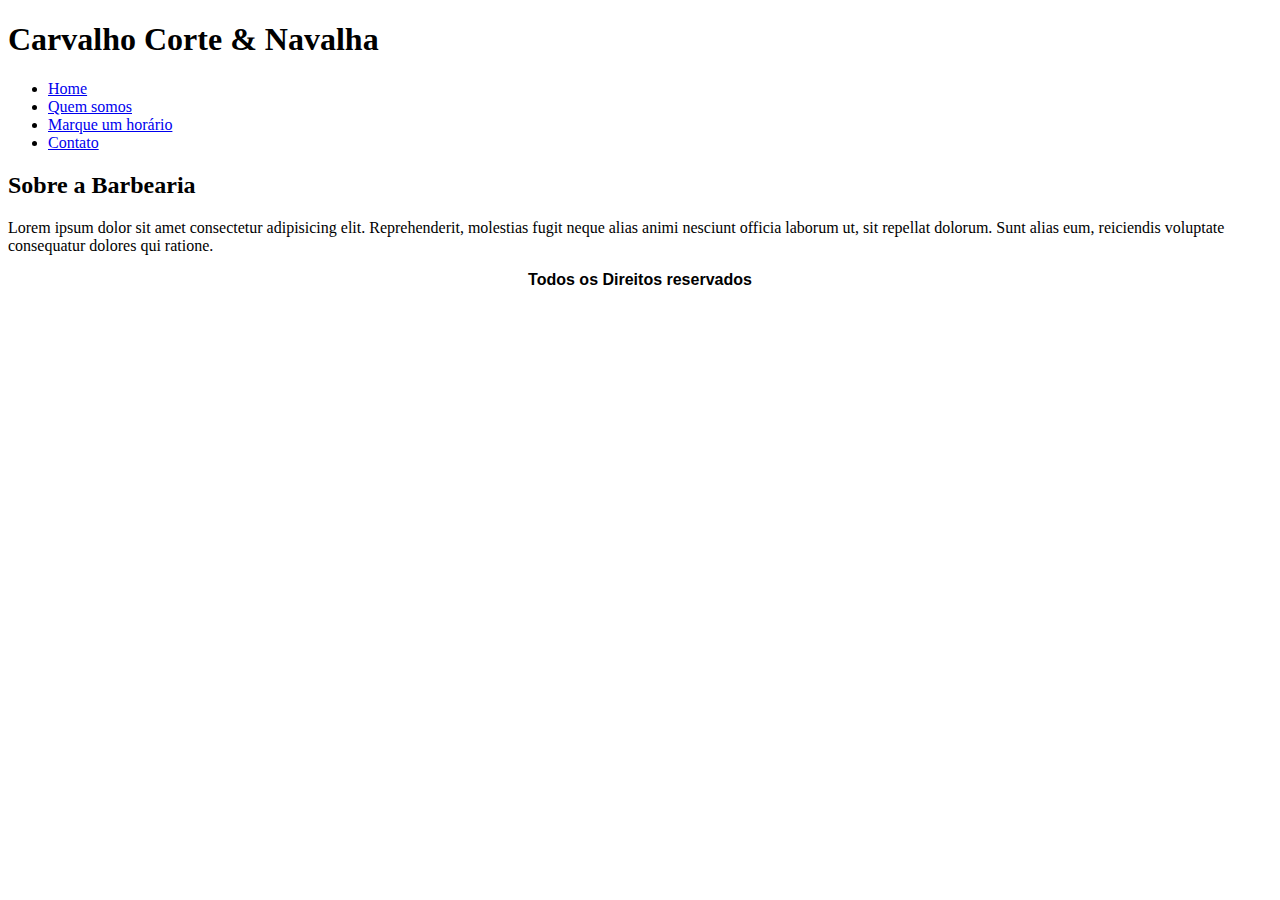
<file: index.html>
<!DOCTYPE html>
<html lang="pt-br">
<head>
    <meta charset="UTF-8">
    <meta name="viewport" content="width=device-width, initial-scale=1.0">
    <title>Carvalho Corte & Navalha</title>
    <link rel="stylesheet" href="styles.css">
</head>

<body>
    <header>
        <h1>Carvalho Corte & Navalha</h1>
        <nav>
            <ul>
                <li><a href="index.html">Home</a></li>
                <li><a href="quem-somos.html">Quem somos</a></li>
                <li><a href="marque.html">Marque um horário</a></li>
                <li><a href="contato.html">Contato</a></li>
            </ul>
        </nav>
    </header>

    <main>
        <article>
            <h2>Sobre a Barbearia</h2>
            <p>Lorem ipsum dolor sit amet consectetur adipisicing elit. Reprehenderit, molestias fugit neque alias animi nesciunt officia laborum ut, sit repellat dolorum. Sunt alias eum, reiciendis voluptate consequatur dolores qui ratione.</p>
        </article>
    </main>

    <footer>
        Todos os Direitos reservados
    </footer>
</body>
</html>
</file>
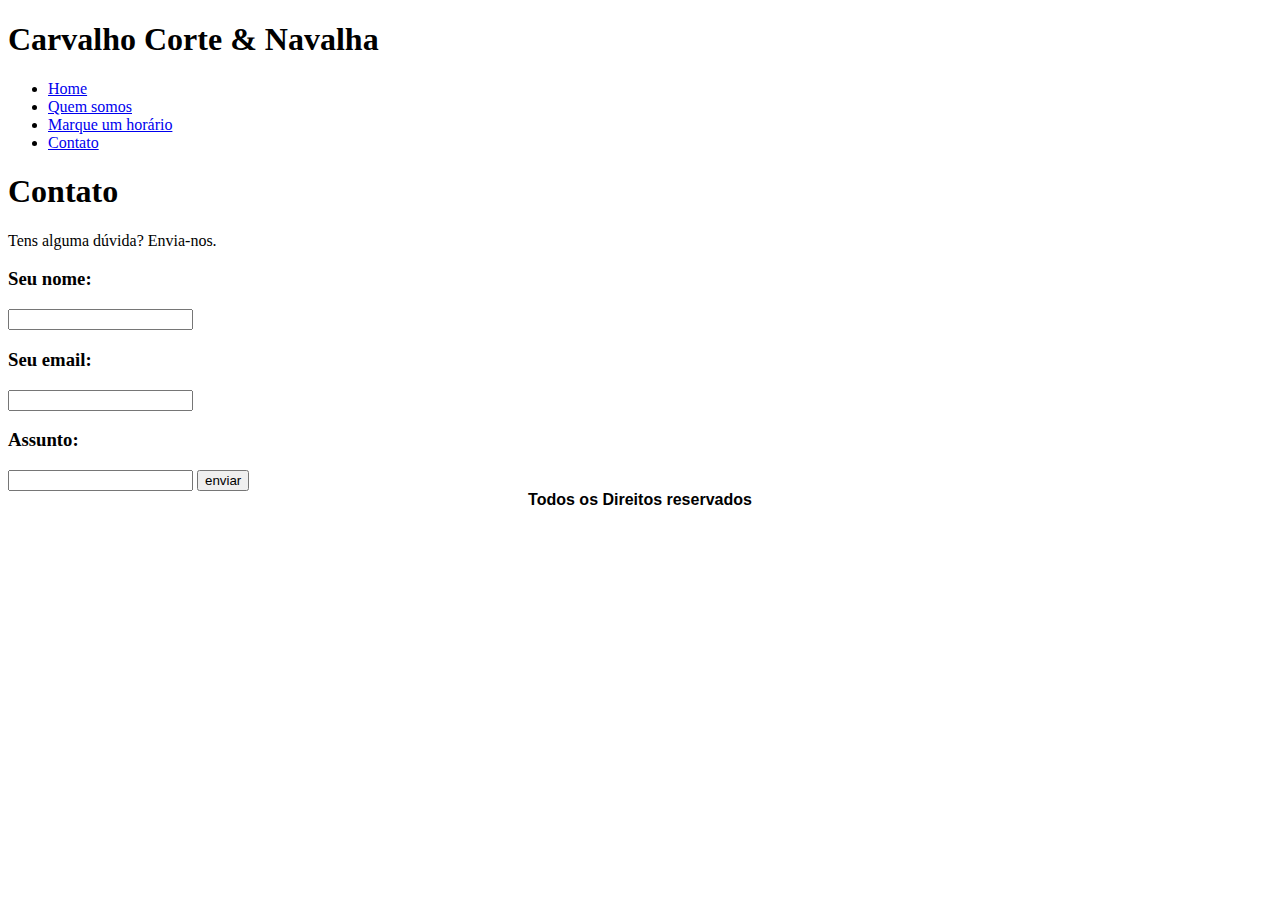
<file: contato.html>
<!DOCTYPE html>
<html lang="pt-br">
<head>
    <meta charset="UTF-8">
    <meta name="viewport" content="width=device-width, initial-scale=1.0">
    <title>Carvalho Corte & Navalha</title>
    <link rel="stylesheet" href="styles.css">
</head>

<body>

    <header>
        <h1>Carvalho Corte & Navalha</h1>
        <nav>
            <ul>
                <li><a href="index.html">Home</a></li>
                <li><a href="quem-somos.html">Quem somos</a></li>
                <li><a href="marque.html">Marque um horário</a></li>
                <li><a href="contato.html">Contato</a></li>
            </ul>
        </nav>
    </header>

    <main>
        <h1>Contato</h1>
        <p>Tens alguma dúvida? Envia-nos.</p>
        <h3>Seu nome:</h3>
        <input type="text">
        <h3>Seu email:</h3>
        <input type="text">
        <h3>Assunto:</h3>
        <input type="text">
        <input type="button" value="enviar">
    </main>

    <footer>
        Todos os Direitos reservados
    </footer>

</body>
</html>
</file>
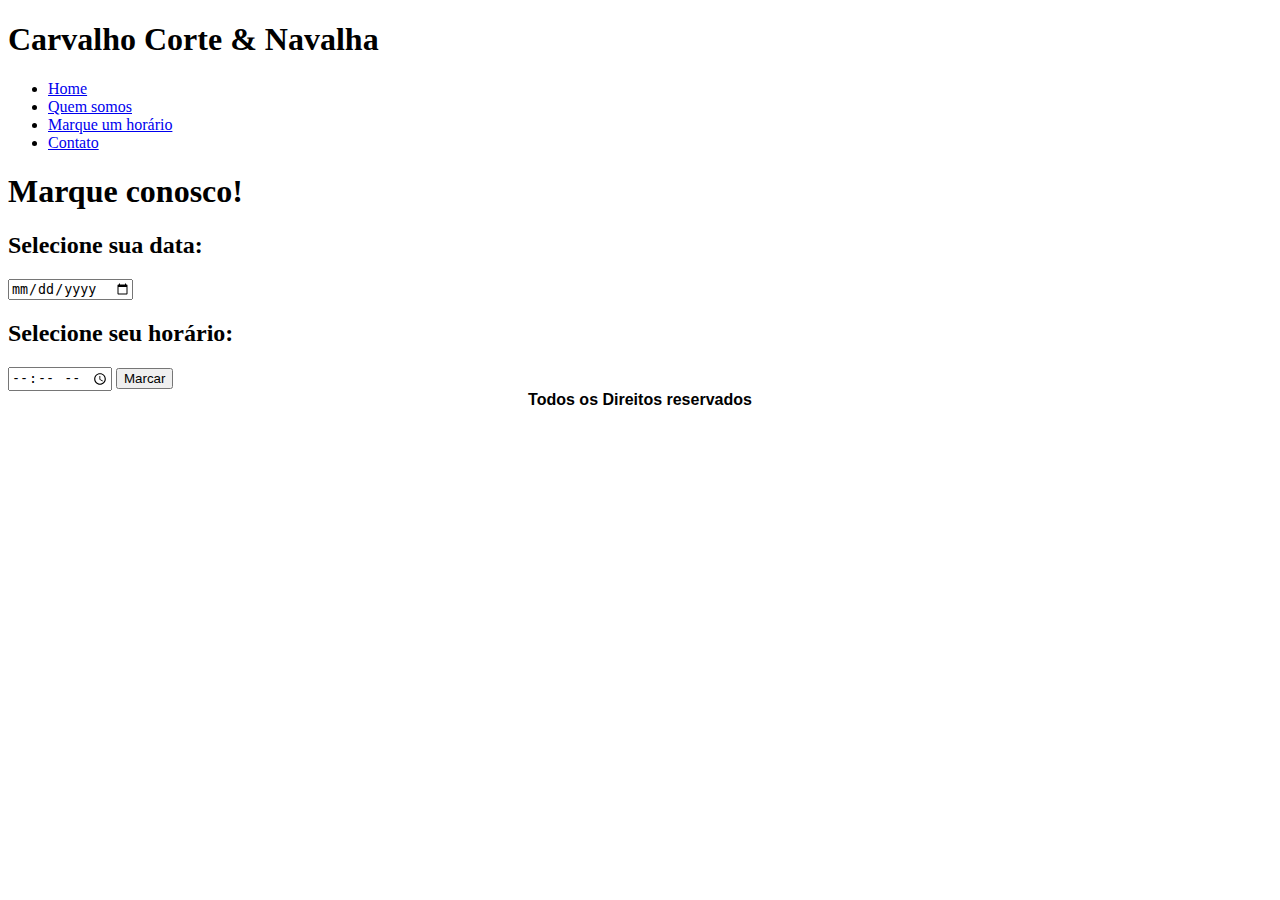
<file: marque.html>
<!DOCTYPE html>
<html lang="pt-br">
<head>
    <meta charset="UTF-8">
    <meta name="viewport" content="width=device-width, initial-scale=1.0">
    <title>Carvalho Corte & Navalha</title>
    <link rel="stylesheet" href="styles.css">
</head>

<body>
    <header>
        <h1>Carvalho Corte & Navalha</h1>
        <nav>
            <ul>
                <li><a href="index.html">Home</a></li>
                <li><a href="quem-somos.html">Quem somos</a></li>
                <li><a href="marque.html">Marque um horário</a></li>
                <li><a href="contato.html">Contato</a></li>
            </ul>
        </nav>
    </header>

    <main>
        <h1>Marque conosco!</h1>
        <h2>Selecione sua data:</h2>
        <input type="date">
        <h2>Selecione seu horário:</h2>
        <input type="time">
        <input type="button" value="Marcar">
    </main>

    <footer>
        Todos os Direitos reservados
    </footer>
</body>
</html>
</file>
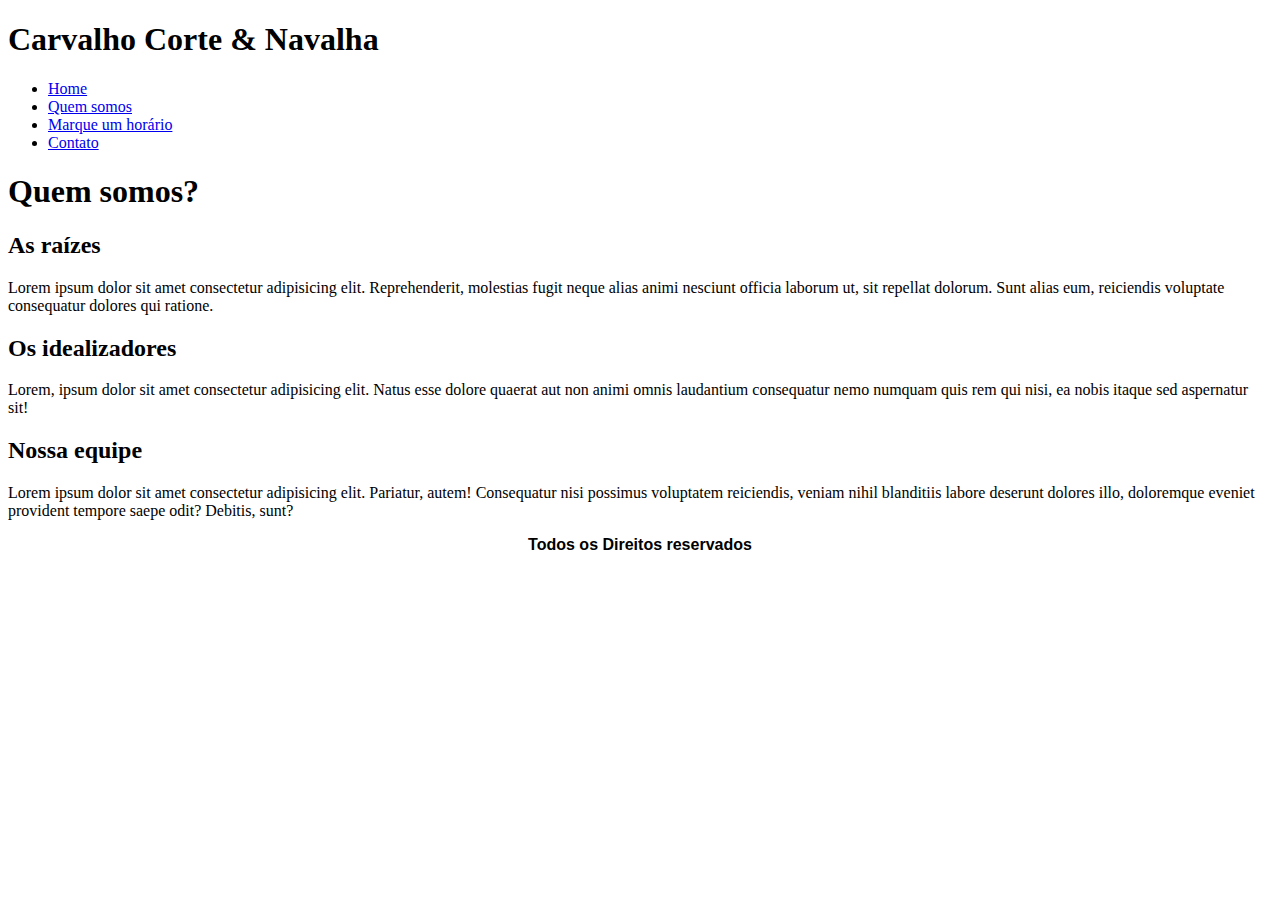
<file: quem-somos.html>
<!DOCTYPE html>
<html lang="pt-br">
<head>
    <meta charset="UTF-8">
    <meta name="viewport" content="width=device-width, initial-scale=1.0">
    <title>Carvalho Corte & Navalha</title>
    <link rel="stylesheet" href="styles.css">
</head>

<body>
    <header>
        <h1>Carvalho Corte & Navalha</h1>
        <nav>
            <ul>
                <li><a href="index.html">Home</a></li>
                <li><a href="quem-somos.html">Quem somos</a></li>
                <li><a href="marque.html">Marque um horário</a></li>
                <li><a href="contato.html">Contato</a></li>
            </ul>
        </nav>
    </header>

    <main>
        <h1>Quem somos?</h1>
        <article>
            <h2>As raízes</h2>
            <p>Lorem ipsum dolor sit amet consectetur adipisicing elit. Reprehenderit, molestias fugit neque alias animi nesciunt officia laborum ut, sit repellat dolorum. Sunt alias eum, reiciendis voluptate consequatur dolores qui ratione.</p>
        </article>

        <article>
            <h2>Os idealizadores</h2>
            <p>Lorem, ipsum dolor sit amet consectetur adipisicing elit. Natus esse dolore quaerat aut non animi omnis laudantium consequatur nemo numquam quis rem qui nisi, ea nobis itaque sed aspernatur sit!</p>
        </article>

        <article>
            <h2>Nossa equipe</h2>
            <p>Lorem ipsum dolor sit amet consectetur adipisicing elit. Pariatur, autem! Consequatur nisi possimus voluptatem reiciendis, veniam nihil blanditiis labore deserunt dolores illo, doloremque eveniet provident tempore saepe odit? Debitis, sunt?</p>
        </article>
    </main>

    <footer>
        Todos os Direitos reservados
    </footer>
</body>
</html>
</file>
<file: styles.css>
footer {
    color: black;
    font-weight: bold;
    font-family: Arial, Helvetica, sans-serif;
    text-align: center;
}
</file>
